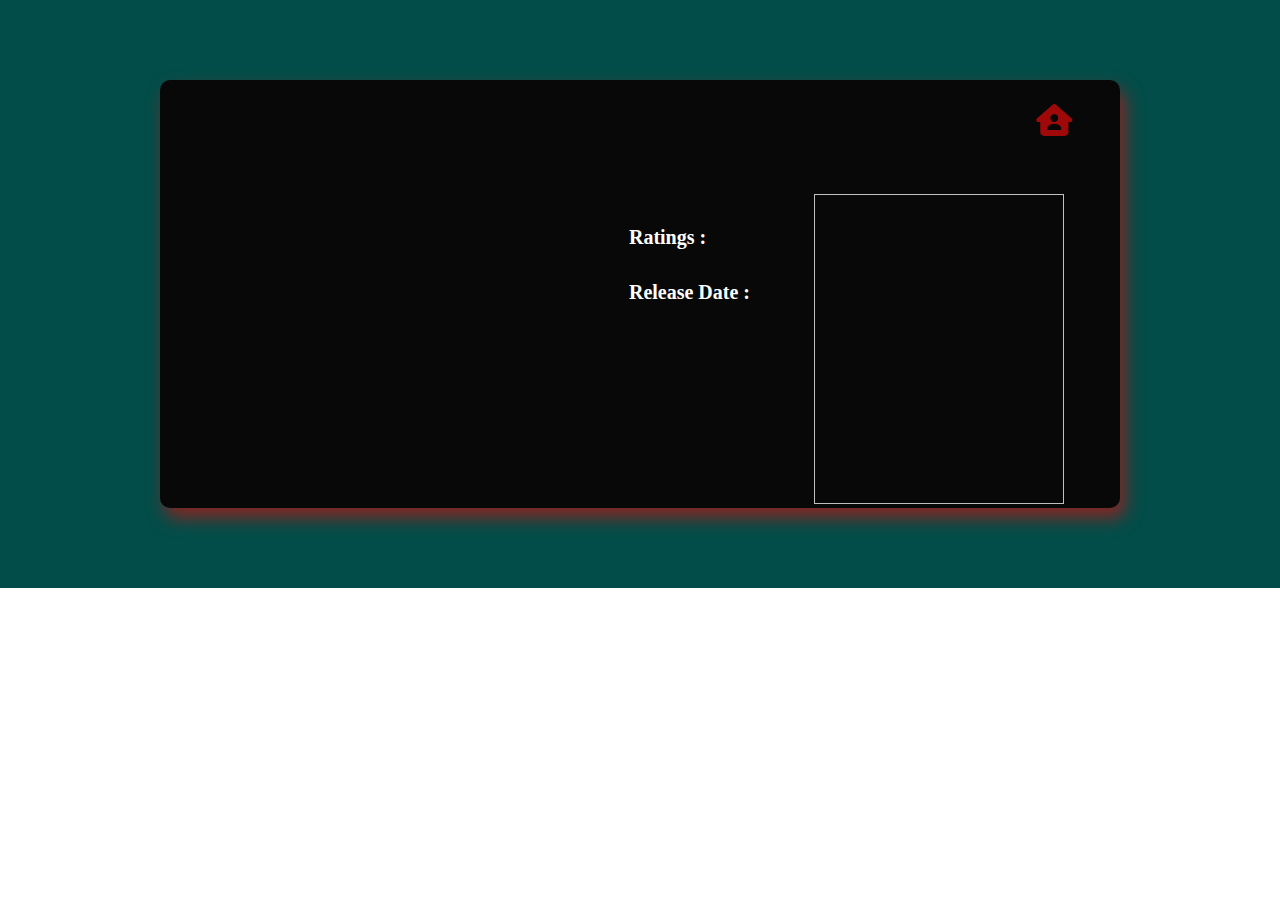
<file: movie-details.html>
<!DOCTYPE html>
<html lang="en">
<head>
  <meta charset="UTF-8">
  <meta http-equiv="X-UA-Compatible" content="IE=edge">
  <meta name="viewport" content="width=device-width, initial-scale=1.0">
  <link rel="stylesheet" href="https://cdnjs.cloudflare.com/ajax/libs/font-awesome/6.4.0/css/all.min.css">
  <link rel="stylesheet" href="details.css">
  <title>Document</title>
</head>
<body>
  <div class="container">
    <div class="bg">
      <div class="close" id="close" onClick="location.href= 'index.html';">
        <i class="fa-sharp fa-solid fa-house-user fa-shake fa-2xl" style="color: #a00909;"></i>
      </div>
      <div class="detail">
        <div class="images">
          <img  id="image_path" alt="">
        </div>
      <div class="details">
        <h4><span class="movie-title"></span></h4>
        <h4>Ratings : <span class="movie-ratings"></span></h4>
        <h4>Release Date : <span class="release_date"></span></h4>
        <h4 class="plot"><span class="plot"></span> </h4>
        <h4><span class="cast"></span></h4>
      </div>
    </div>
  </div>
</div>
</body>
<script src="details.js"></script>
</html>
</file>
<file: details.css>
*{
padding: 0;
margin: 0;
box-sizing: border-box;
}
.container{
  text-align: center;
  padding: 5rem 10rem;
  background-color: rgb(2, 77, 73);
}
.bg {
  border-radius: 10px;
  background-color: rgb(8, 8, 8);
  box-shadow:5px 10px 18px rgba(255, 0, 0, 0.527) ;
}
.bg:hover {animation: zoom-in-zoom-out 1s ease ;}
@keyframes zoom-in-zoom-out {
  0% {
    transform: scale(1, 1);
  }
  50% {
    transform: scale(1.1, 1.1);
  }
  100% {
    transform: scale(1, 1);
  }
}
.close{
 text-align: right;
 padding-right: 3rem;
 padding-bottom: 4rem;
 padding-top: 2rem;
}
.plot{
  text-align: justify;
}
.images img {
  height: 310px;
  width: 250px;
}
.images{
  margin-right: 3.5rem;
}
.detail{
display: flex;
flex-direction: row-reverse;
}
.details{
  font-size: 20px;
  color: white;
  text-align: left;
  margin-right: 4rem;
  margin-left: 4rem;
}
h4{
  padding-bottom:2rem ;
}
.movie-title{
font-size: 40px;
font-weight: 700;
text-align: center;
}
/* Media query for iPhone 13 */
@media only screen and (max-width: 390px) {
.container{
  padding: 3rem 2rem;
}
.close{
  padding-bottom: 2rem;
}
.images{
  margin-right: 2.5rem;
}
.detail{
 flex-wrap: wrap;
}
.movie-title{
  text-align: center;
  font-size: 30px;
  font-weight: 600;
}
.details{
  margin-left: 2.5rem;
  margin-right: 2.5rem;
  font-size: 16px;
  margin-top: 2rem;
}
}
</file>
